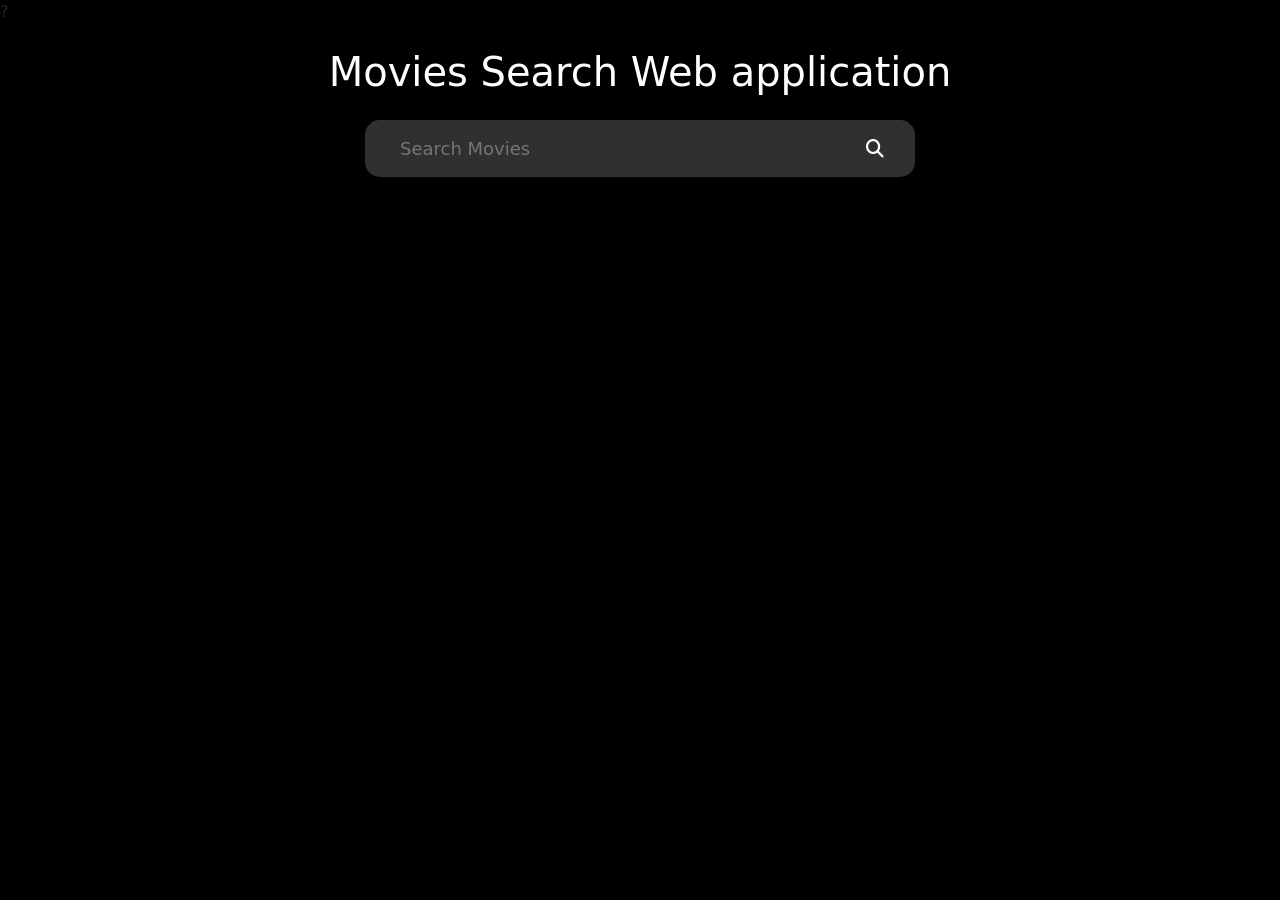
<file: index.html>
<!DOCTYPE html>
<html lang="en">

<head>
    <meta name="google-site-verification" content="-whRpAnyKRKwWlPwGoWOfhH54xc-bI-IhnINiJGtRuo" />?
    <meta charset="UTF-8">
    <meta name="viewport" content="width=device-width, initial-scale=1.0">
    <title> Movies Search Web application</title>
    <link rel="stylesheet" href="css/bootstrap.min.css">
    <link rel="stylesheet" href="css/style.css">
    <link rel="stylesheet" href="https://cdnjs.cloudflare.com/ajax/libs/font-awesome/6.7.2/css/all.min.css"
        integrity="sha512-Evv84Mr4kqVGRNSgIGL/F/aIDqQb7xQ2vcrdIwxfjThSH8CSR7PBEakCr51Ck+w+/U6swU2Im1vVX0SVk9ABhg=="
        crossorigin="anonymous" referrerpolicy="no-referrer" />
</head>

<body>


    <div class="container-fluid">
        <header class="container-xxl mt-4 text-center mb-4">
            <h1>Movies Search Web application</h1>
        </header>

        <div class="inp">
            <input type="text" id="myinput" placeholder="Search Movies">
            <i class="fa-solid fa-magnifying-glass"></i>
        </div>

        <div class="container-xxl mb-5 mt-5">

            <div id="movies_Container" class="row  gap-5 ">


            </div>

        </div>

    </div>


    <script src="js/app.js"></script>
</body>

</html>
</file>
<file: css/style.css>
* {

    font-family: system-ui, -apple-system, BlinkMacSystemFont, 'Segoe UI', Roboto, Oxygen, Ubuntu, Cantarell, 'Open Sans', 'Helvetica Neue', sans-serif;

}





body {
    width: 100%;
    height: 100%;
    background-repeat: no-repeat;
    background-size: cover;
    background-color: black;
}


header {
    color: white;
}


.inp {

    display: flex;
    align-items: center;
    gap: 10px;
    max-width: 550px;
    margin: auto;
    margin-top: 20px;
    background-color: rgba(240, 240, 240, 0.2);
    border-radius: 15px;
    padding: 5px;


}


.inp input {

    width: 90%;
    padding: 10px;
    outline: none;
    padding-left: 30px;
    font-size: 18px;
    border: none;
    background-color: transparent;
    color: white;

}

.inp i {

    font-size: 18px;
    color: white;

}

.col-3 {

    cursor: pointer;
    transition: 0.6s;
    display: flex;
    align-items: center;
    justify-content: center;
    width: 250px;
    position: relative;
    
    
}

.col-3 img {
    
    height: 330px;
    box-shadow: gray 0px 3px 8px;
    width: 250px;

}


.col-3:hover {

    transform: scale(1.1);
}




.title {
    font-size: 18px;
    padding-left: 5px;
    color: black;
    background-color: white;
    height: 50px;
    display: flex;
    align-items: center;

}

.row {

    justify-content: center;
}


.details {

    background-color: white;
    width: 250px;
    height: 190px;
    position: absolute;
    bottom: -20%;
    left: 0;
    padding: 30px;
    border-radius: 10px 10px 0px 0px;
    color: black;
    visibility: hidden;
    opacity: 0;
    transition: 0.5s;
}

.col-3:hover .details {

    visibility: visible;
    opacity: 1;
    bottom: 0%;
    box-shadow: rgba(0, 0, 0, 0.3) 0px 19px 38px, rgba(0, 0, 0, 0.22) 0px 15px 12px;

}
</file>
